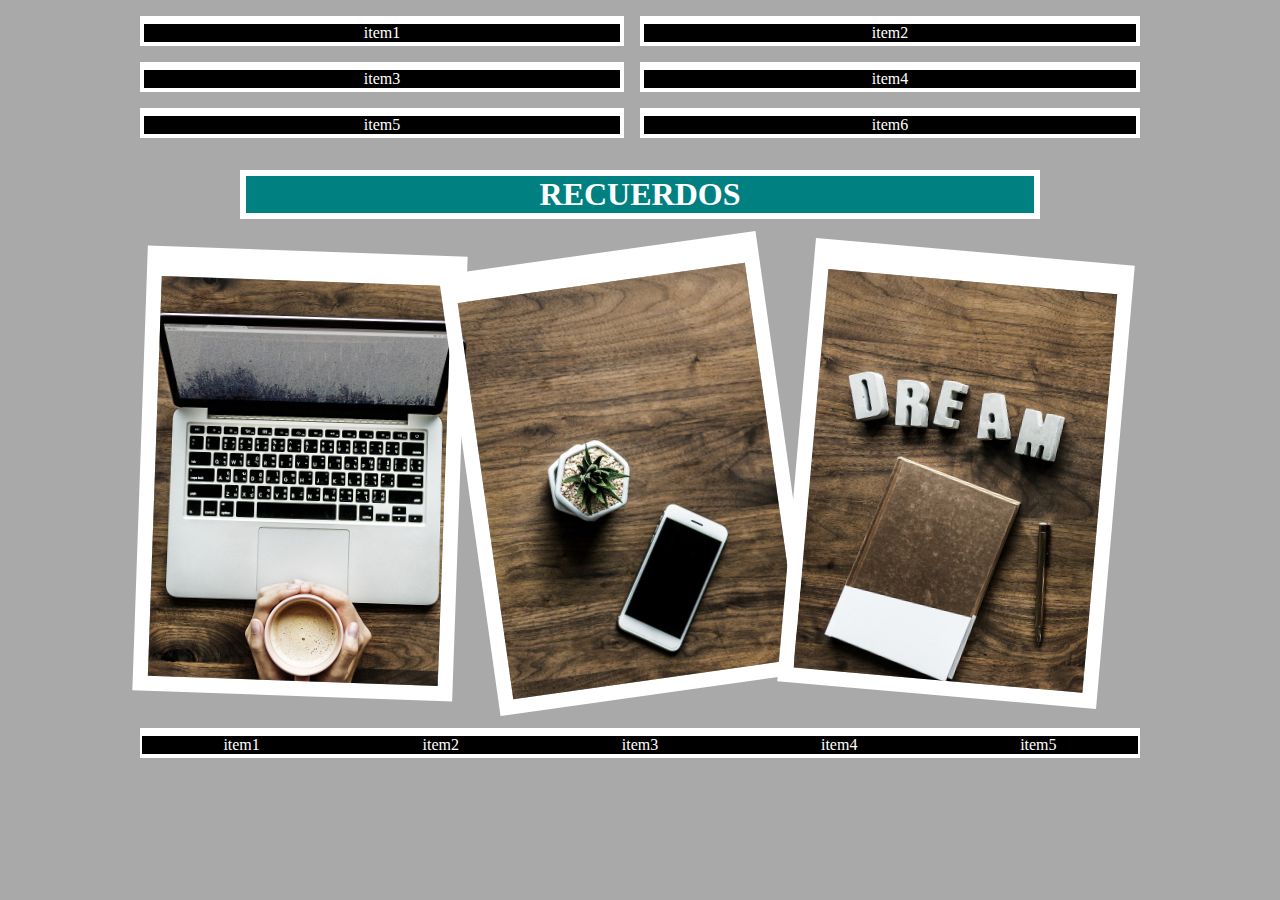
<file: index.html>
<!DOCTYPE html>
<html>

<head>
	<meta charset="utf-8">
	<title>Ejercicio 31 - Transform</title>
	<link href="index.css" rel="stylesheet" type="text/css">
</head>

<body>
	<header>
		<ul id="menu">
			<li><a href="#">item1</a></li>
			<li><a href="#">item2</a></li>
			<li><a href="#">item3</a></li>
			<li><a href="#">item4</a></li>
			<li><a href="#">item5</a></li>
			<li><a href="#">item6</a></li>
			<div class="clear"></div>
		</ul>
	</header>
	<section id="contenido">
		<h1>RECUERDOS</h1>
		<div id="img1"><img src="./images/img.jpg" /></div>
		<div id="img2"><img src="./images/img.jpg" /></div>
		<div id="img3"><img src="./images/img.jpg" /></div>
		<div class="clear"></div>
	</section>
	<footer>
		<ul id="menu-footer">
			<li><a href="#">item1</a></li>
			<li><a href="#">item2</a></li>
			<li><a href="#">item3</a></li>
			<li><a href="#">item4</a></li>
			<li><a href="#">item5</a></li>
			<div class="clear"></div>
		</ul>
	</footer>

</body>

</html>
</file>
<file: index.css>
@charset "utf-8";

* {
    margin: 0;
    padding: 0;
}

body {
    background-color: darkgray;
    width: 1000px;
    margin: auto;
}

img {
    width: 900px;
}

#img1 {
    position: relative;
    width: 290px;
    height: 400px;
    overflow: hidden;
    float: left;
    margin-right: 0.5em;
    border: solid 15px white;
    margin-top: 2em;
    border-top: solid white 30px;
    transform: rotate(2deg);
}

div#img1 img {
    transform: translate(-300px, -90px);
}

div#img2 img {
    transform: translate(-600px, -90px);
}

div#img3 img {
    transform: translate(00px, -100px);
}

#img2 {
    position: relative;
    width: 290px;
    height: 400px;
    overflow: hidden;
    float: left;
    margin-right: 0.5em;
    border: solid 15px white;
    margin-top: 2em;
    border-top: solid white 30px;
    transform: rotate(-8deg);
}

#img3 {
    position: relative;
    width: 290px;
    height: 400px;
    overflow: hidden;
    float: left;
    border: solid 15px white;
    margin-top: 2em;
    border-top: solid white 30px;
    transform: rotate(5deg);
}

header li {
    float: left;
    width: 50%;
    list-style: none;
    color: white;
}

ul:after,
#contenido::after {
    content: ".";
    visibility: hidden;
    display: block;
    height: 0;
    clear: both;
}

#menu-footer li {
    list-style: none;
    float: left;
    width: 20%;
    color: white;

}

header a {
    background-color: black;
    color: white;
    text-align: center;
    border-top: 8px solid white;
    border-bottom: 4px solid white;
    border-left: 4px solid white;
    border-right: 4px solid white;
    margin-top: 1em;
    display: block;
    text-decoration: none;
}

header li:nth-child(odd) a {
    margin-right: 1em;
}

h1 {
    width: 80%;
    text-align: center;
    color: white;
    background-color: teal;
    display: block;
    margin: auto;
    border: white solid 6px;
    margin-top: 1em;
    box-sizing: border-box;

}

footer a {
    background-color: black;
    color: white;
    text-align: center;
    border-top: 8px solid white;
    border-bottom: 4px solid white;
    display: block;
    text-decoration: none;

}

footer ul {
    border-left: solid 2px white;
    border-right: solid 2px white;
}

footer {
    margin-top: 2em;
}

@media (max-width: 700px) {
    body {
        width: 100%;
    }

    #img1 {
        margin-left: 80px;
    }

    #img2 {
        margin-left: 80px;
    }

    #img3 {
        margin-left: 80px;
    }

    li {
        width: 100%;
        float: left;
    }

    #menu-footer li {
        float: left;
        width: 50%;
    }

    #menu-footer li:nth-child(5) {
        width: 100%;
        float: left;
    }

    footer {
        border: white solid 5px;
    }
}

@media (min-width: 701px) {
    body {
        width: 100%;
    }

    header li {
        width: 50%;
    }

    header li:nth-child(odd) a {
        margin-right: 1em;
    }

    footer a {
        border-top: 8px solid white;
        border-bottom: 4px solid white;
    }

    #img3 {
        display: none;
    }
}

@media (min-width: 990px) {
    body {
        width: 1000px;
        margin: auto;
    }

    #img3 {
        display: block;
    }
}
</file>
